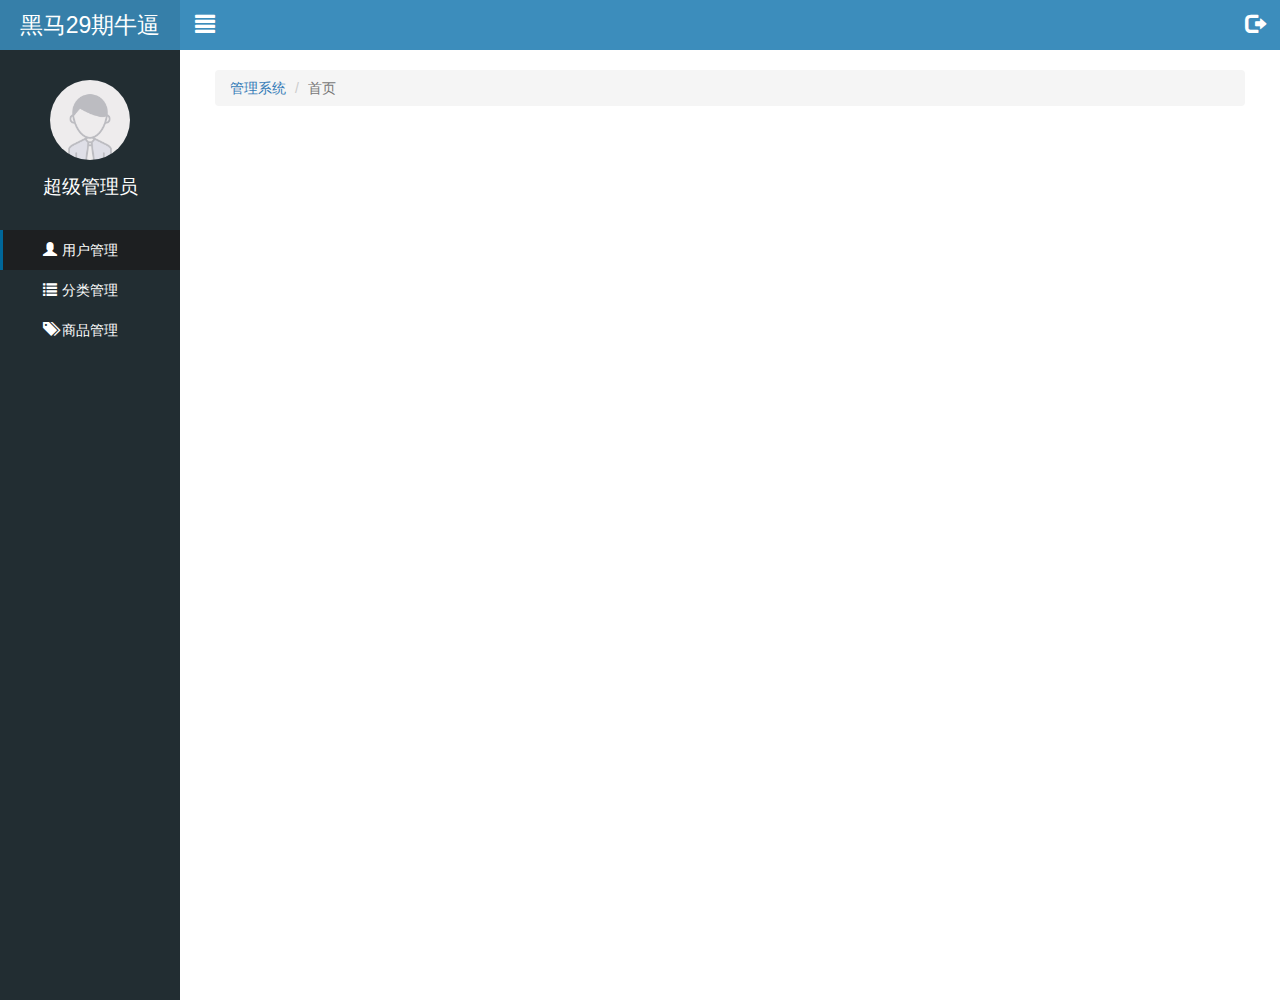
<file: public/back1/index.html>
<!DOCTYPE html>
<html lang="en">
<head>
  <meta charset="UTF-8">
  <meta name="viewport" content="width=device-width, initial-scale=1.0">
  <meta http-equiv="X-UA-Compatible" content="ie=edge">
  <link rel="stylesheet" href="./css/common.css">
  <link rel="stylesheet" href="./lib/bootstrap/css/bootstrap.min.css">
  <title>乐淘</title>
</head>
<body>
  <div class="aside">
    <div class="title">
      <p>黑马29期牛逼</p>
    </div>
    <div class="user">
      <img src="./images/default.png" alt="">
      <p>超级管理员</p>
    </div>
    <div class="nav">
      <ul>
        <li><a href="#" class="current"><i class="glyphicon glyphicon-user"></i><span>用户管理</span></a></li>
        <li>
          <a href="#" class="cate"><i class="glyphicon glyphicon-list"></i><span>分类管理</span></a>
          <div class="child">
              <a href="#">一级分类</a>
              <a href="#">二级分类</a>
          </div>
        </li>
        <li><a href="#"><i class="glyphicon glyphicon-tags"></i><span>商品管理</span></a></li>
      </ul>
    </div>
  </div>
  <div class="main">
    <div class="topbar">
      <a href="#" class="icon-left pull-left"><i class="glyphicon glyphicon-align-justify"></i></a>
      <a href="#" class="icon-right pull-right" data-toggle="modal" data-target="#outModal"><i class="glyphicon glyphicon-log-out"></i></a>
    </div>
    <div class="container-fluid">
      <ol class="breadcrumb">
          <li><a href="#">管理系统</a></li>
          <li class="active">首页</li>
      </ol>
    </div>
  </div>
  
  <!-- 退出模态框 -->
  <div class="modal fade" tabindex="-1" id="outModal">
      <div class="modal-dialog modal-sm">
        <div class="modal-content">
          <div class="modal-header">
            <button type="button" class="close" data-dismiss="modal"><span>&times;</span></button>
            <h4 class="modal-title">温馨提示</h4>
          </div>
          <div class="modal-body">
            <p style="color: red">
              <i class="glyphicon glyphicon-info-sign" style="color: red"></i>
              <span style="color: red">您确定要退出后台管理系统吗？</span>
            </p>
          </div>
          <div class="modal-footer">
            <button type="button" class="btn btn-default" data-dismiss="modal">取消</button>
            <button type="button" class="btn btn-primary" id="outBtn">退出</button>
          </div>
        </div>
      </div>
    </div>



  <script src="./lib/jquery/jquery.min.js"></script>
  <script src="./lib/bootstrap/js/bootstrap.min.js"></script>
  <script src="./js/common.js"></script>
  <script src="./js/isLogin.js"></script>
</body>
</html>
</file>
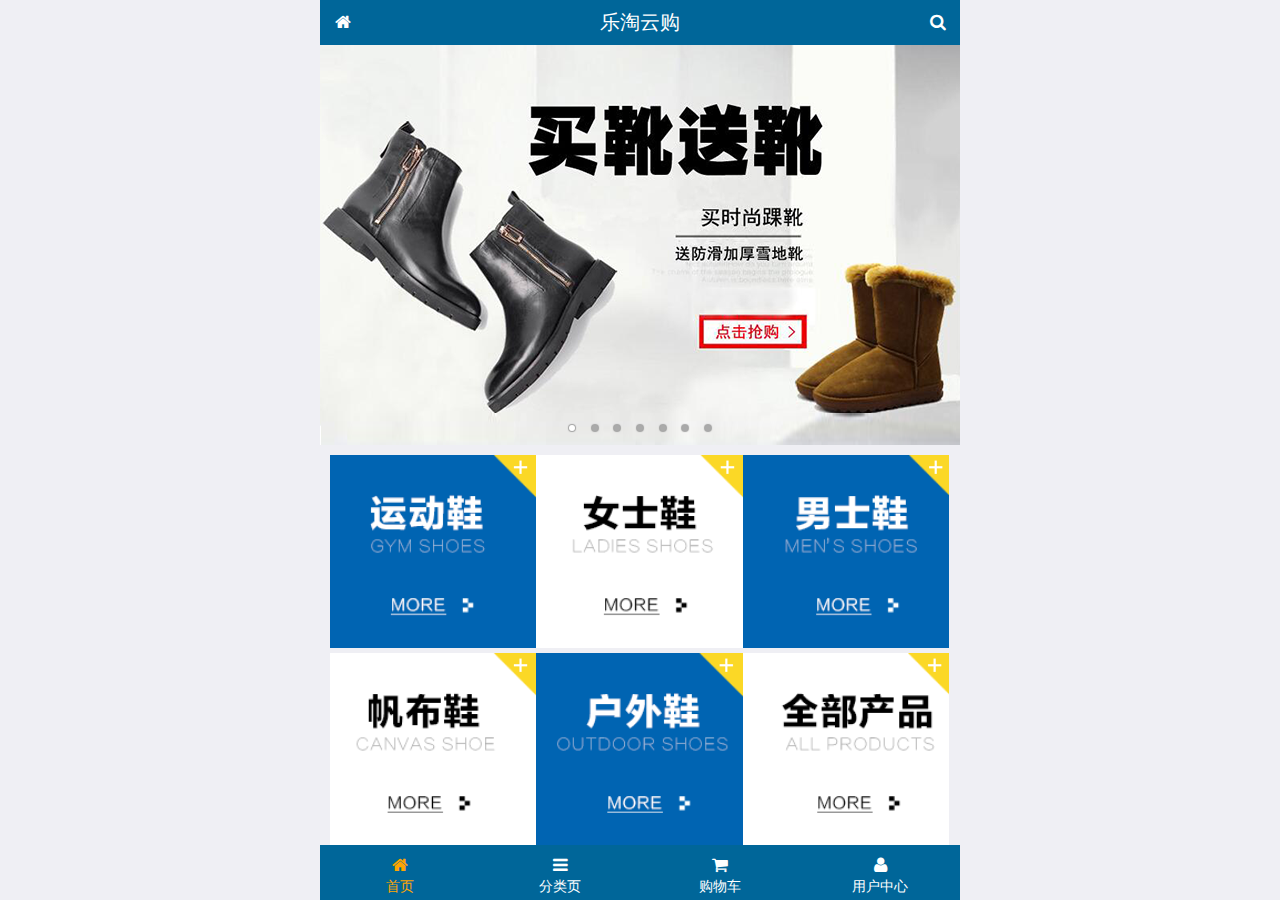
<file: public/front/index.html>
<!DOCTYPE html>
<html lang="en">
<head>
  <meta charset="UTF-8">
  <meta name="viewport" content="width=device-width, initial-scale=1.0">
  <meta http-equiv="X-UA-Compatible" content="ie=edge">
  <link rel="stylesheet" href="./lib/fa/css/font-awesome.min.css">
  <link rel="stylesheet" href="./lib/mui/css/mui.min.css">
  <link rel="stylesheet" href="./css/common.css">
  <link rel="stylesheet" href="./css/index.css">
  <link rel="icon" href="./favicon.ico">
  <title>乐淘商城</title>
</head>
<body>
  <div class="lt-container">
    <div class="lt-header">
      <a href="index.html" class="icon-left"><i class="fa fa-home"></i></a>
      <h3>乐淘云购</h3>
      <a href="search.html" class="icon-right"><i class="fa fa-search"></i></a>
    </div>
    <!-- main -->
    <div class="lt-main">
      <div class="mui-scroll-wrapper">
        <div class="mui-scroll">
          <!-- 轮播图 -->
          <div class="mui-slider">
            <div class="mui-slider-group mui-slider-loop">
              <!--支持循环，需要重复图片节点-->
              <div class="mui-slider-item mui-slider-item-duplicate"><a href="#"><img src="./images/banner6.png" /></a></div>
              <div class="mui-slider-item"><a href="#"><img src="./images/banner1.png" /></a></div>
              <div class="mui-slider-item"><a href="#"><img src="./images/banner2.png" /></a></div>
              <div class="mui-slider-item"><a href="#"><img src="./images/banner3.png" /></a></div>
              <div class="mui-slider-item"><a href="#"><img src="./images/banner4.png" /></a></div>
              <div class="mui-slider-item"><a href="#"><img src="./images/banner5.png" /></a></div>
              <div class="mui-slider-item"><a href="#"><img src="./images/banner6.png" /></a></div>
              <!--支持循环，需要重复图片节点-->
              <div class="mui-slider-item mui-slider-item-duplicate"><a href="#"><img src="./images/banner1.png" /></a></div>
            </div>
            <div class="mui-slider-indicator">
              <div class="mui-indicator mui-active"></div>
              <div class="mui-indicator"></div>
              <div class="mui-indicator"></div>
              <div class="mui-indicator"></div>
              <div class="mui-indicator"></div>
              <div class="mui-indicator"></div>
              <div class="mui-indicator"></div>
            </div>
          </div>
          <!-- 导航 -->
          <div class="lt-nav">
            <ul class="mui-clearfix">
              <li><a href="#"><img src="./images/nav1.png" alt=""></a></li>
              <li><a href="#"><img src="./images/nav2.png" alt=""></a></li>
              <li><a href="#"><img src="./images/nav3.png" alt=""></a></li>
              <li><a href="#"><img src="./images/nav4.png" alt=""></a></li>
              <li><a href="#"><img src="./images/nav5.png" alt=""></a></li>
              <li><a href="#"><img src="./images/nav6.png" alt=""></a></li>
            </ul>
          </div>
          <!-- 产品 -->
          <div class="lt-product">
            <ul class="mui-clearfix">
              <li>
                <a href="#">
                  <img src="./images/product.jpg" alt="">
                  <p>adidas阿迪达斯 男式 场下休闲篮球鞋S83700场下休闲篮球鞋S83700 </p>
                  <p>
                    <span>¥560</span>
                    <span>¥460</span>
                  </p>
                  <button class="mui-btn mui-btn-danger">立即购买</button>
                </a>
              </li>
              <li>
                <a href="#">
                  <img src="./images/product.jpg" alt="">
                  <p>adidas阿迪达斯 男式 场下休闲篮球鞋S83700场下休闲篮球鞋S83700 </p>
                  <p>
                    <span>¥560</span>
                    <span>¥460</span>
                  </p>
                  <button class="mui-btn mui-btn-danger">立即购买</button>
                </a>
              </li>
              <li>
                <a href="#">
                  <img src="./images/product.jpg" alt="">
                  <p>adidas阿迪达斯 男式 场下休闲篮球鞋S83700场下休闲篮球鞋S83700 </p>
                  <p>
                    <span class="price">¥560</span>
                    <span class="oldPrice">¥580</span>
                  </p>
                  <button class="mui-btn mui-btn-danger">立即购买</button>
                </a>
              </li>
              <li>
                <a href="#">
                  <img src="./images/product.jpg" alt="">
                  <p>adidas阿迪达斯 男式 场下休闲篮球鞋S83700场下休闲篮球鞋S83700 </p>
                  <p>
                    <span>¥560</span>
                    <span>¥460</span>
                  </p>
                  <button class="mui-btn mui-btn-danger">立即购买</button>
                </a>
              </li>
              <li>
                <a href="#">
                  <img src="./images/product.jpg" alt="">
                  <p>adidas阿迪达斯 男式 场下休闲篮球鞋S83700场下休闲篮球鞋S83700 </p>
                  <p>
                    <span>¥560</span>
                    <span>¥460</span>
                  </p>
                  <button class="mui-btn mui-btn-danger">立即购买</button>
                </a>
              </li>
              <li>
                <a href="#">
                  <img src="./images/product.jpg" alt="">
                  <p>adidas阿迪达斯 男式 场下休闲篮球鞋S83700场下休闲篮球鞋S83700 </p>
                  <p>
                    <span>¥560</span>
                    <span>¥460</span>
                  </p>
                  <button class="mui-btn mui-btn-danger">立即购买</button>
                </a>
              </li>
            </ul>
          </div>
        </div>
      </div>
    </div>
    <!-- footer -->
    <div class="lt-footer">
      <ul>
        <ul>
          <li><a href="index.html" class="current"><i class="fa fa-home"></i><p>首页</p></a></li>
          <li><a href="category.html"><i class="fa fa-bars"></i><p>分类页</p></a></li>
          <li><a href="cart.html"><i class="fa fa-shopping-cart"></i><p>购物车</p></a></li>
          <li><a href="user.html"><i class="fa fa-user"></i><p>用户中心</p></a></li>
        </ul>
    
      </ul>
    </div>
  </div>
  <script src="./lib/mui/js/mui.js"></script>
  <script src="./js/common.js"></script>
  <script src="./js/index.js"></script>
</body>
</html>
</file>
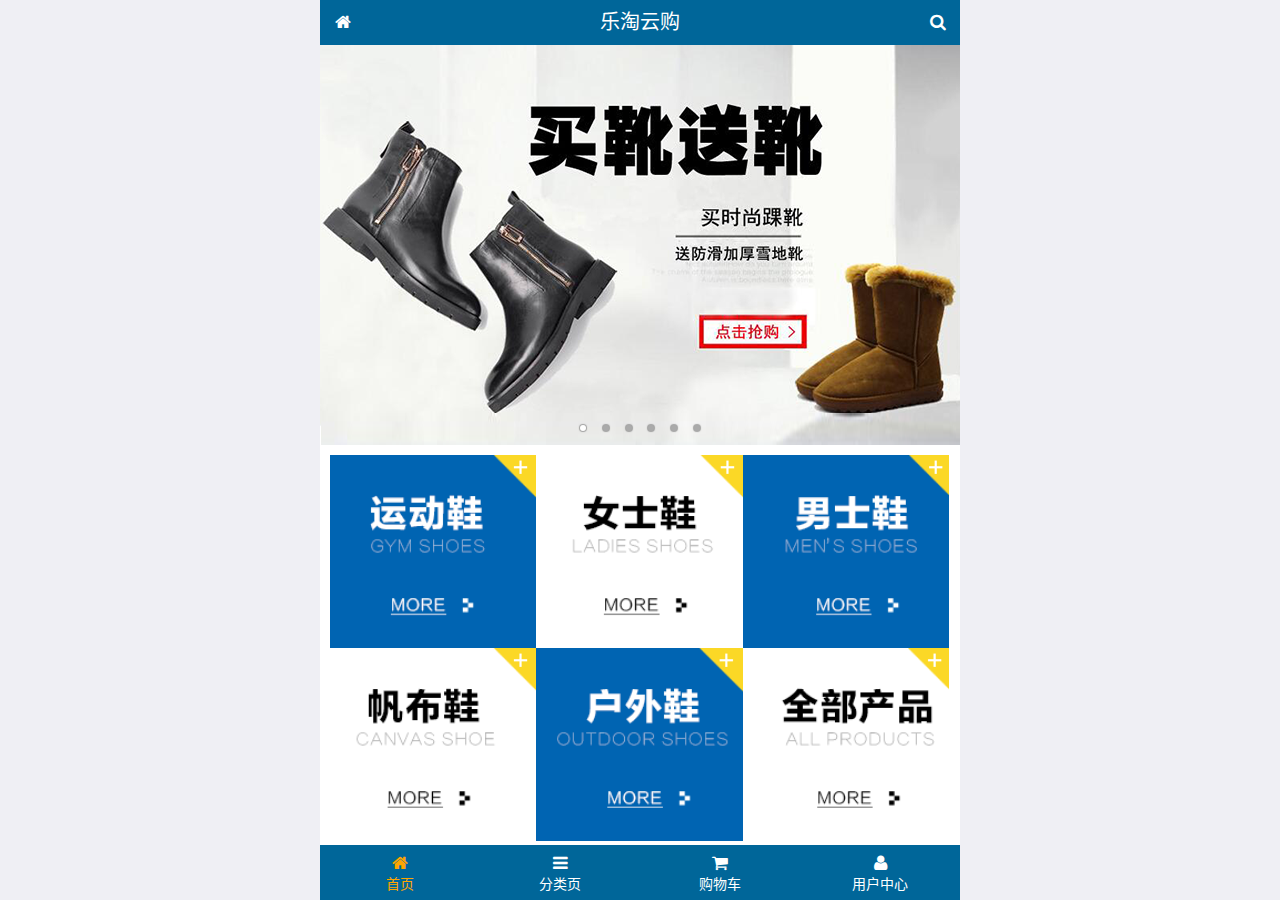
<file: public/front2/index.html>
<!DOCTYPE html>
<html lang="zh-CN">
<head>
  <meta charset="UTF-8">
  <title>乐淘商城</title>
  <meta name="viewport"
        content="width=device-width, user-scalable=no, initial-scale=1.0, maximum-scale=1.0, minimum-scale=1.0">
  <link rel="stylesheet" href="./lib/mui/css/mui.css">
  <link rel="icon" href="./favicon.ico">
  <!-- 引入 font-awesome 字体图标库 -->
  <link rel="stylesheet" href="./lib/fa/css/font-awesome.min.css">
  <link rel="stylesheet" href="./css/common.css">
  <link rel="stylesheet" href="./css/index.css">
</head>
<body>


<!-- 由于内部是区域滚动, 所以外层是一个全屏容器 -->
<div class="lt_container">
  <div class="lt_header">
    <a href="index.html" class="icon_left"><i class="fa fa-home"></i></a>
    <h3>乐淘云购</h3>
    <a href="search.html" class="icon_right"><i class="fa fa-search"></i></a>
  </div>

  <div class="lt_main">
    <div class="mui-scroll-wrapper">
      <div class="mui-scroll">

        <!-- 轮播图区域 -->
        <div class="mui-slider">
          <!-- 轮播图区域 -->
          <div class="mui-slider-group mui-slider-loop">
            <!--支持循环，需要重复图片节点-->
            <!-- 假图 -->
            <div class="mui-slider-item mui-slider-item-duplicate">
              <a href="#"><img src="./images/banner6.png" /></a>
            </div>

            <div class="mui-slider-item"><a href="#"><img src="./images/banner1.png" /></a></div>
            <div class="mui-slider-item"><a href="#"><img src="./images/banner2.png" /></a></div>
            <div class="mui-slider-item"><a href="#"><img src="./images/banner3.png" /></a></div>
            <div class="mui-slider-item"><a href="#"><img src="./images/banner4.png" /></a></div>
            <div class="mui-slider-item"><a href="#"><img src="./images/banner5.png" /></a></div>
            <div class="mui-slider-item"><a href="#"><img src="./images/banner6.png" /></a></div>

            <!-- 假图 -->
            <div class="mui-slider-item mui-slider-item-duplicate">
              <a href="#"><img src="./images/banner1.png" /></a>
            </div>
          </div>

          <!-- 小圆点区域 -->
          <div class="mui-slider-indicator">
            <div class="mui-indicator mui-active"></div>
            <div class="mui-indicator"></div>
            <div class="mui-indicator"></div>
            <div class="mui-indicator"></div>
            <div class="mui-indicator"></div>
            <div class="mui-indicator"></div>
          </div>
        </div>

        <!-- 导航区域 -->
        <div class="lt_nav">
          <ul class="mui-clearfix">
            <li><a href="#"><img src="./images/nav1.png" alt=""></a></li>
            <li><a href="#"><img src="./images/nav2.png" alt=""></a></li>
            <li><a href="#"><img src="./images/nav3.png" alt=""></a></li>
            <li><a href="#"><img src="./images/nav4.png" alt=""></a></li>
            <li><a href="#"><img src="./images/nav5.png" alt=""></a></li>
            <li><a href="#"><img src="./images/nav6.png" alt=""></a></li>
          </ul>
        </div>

        <!-- 产品区域 -->
        <div class="lt_product">
          <ul class="mui-clearfix">
            <li class="lt_product_item">
              <a href="#">
                <img src="./images/product.jpg" alt="">
                <p class="mui-ellipsis-2">adidas阿迪达斯 男式 场下休闲篮球鞋S83700场下休闲篮球鞋S83700 </p>
                <p>
                  <span class="price">¥560</span>
                  <span class="oldPrice">¥580</span>
                </p>
                <button class="mui-btn mui-btn-danger">立即购买</button>
              </a>
            </li>
            <li class="lt_product_item">
              <a href="#">
                <img src="./images/product.jpg" alt="">
                <p class="mui-ellipsis-2">adidas阿迪达斯 男式 场下休闲篮球鞋S83700场下休闲篮球鞋S83700 </p>
                <p>
                  <span class="price">¥560</span>
                  <span class="oldPrice">¥580</span>
                </p>
                <button class="mui-btn mui-btn-danger">立即购买</button>
              </a>
            </li>
            <li class="lt_product_item">
              <a href="#">
                <img src="./images/product.jpg" alt="">
                <p class="mui-ellipsis-2">adidas阿迪达斯 男式 场下休闲篮球鞋S83700场下休闲篮球鞋S83700 </p>
                <p>
                  <span class="price">¥560</span>
                  <span class="oldPrice">¥580</span>
                </p>
                <button class="mui-btn mui-btn-danger">立即购买</button>
              </a>
            </li>
            <li class="lt_product_item">
              <a href="#">
                <img src="./images/product.jpg" alt="">
                <p class="mui-ellipsis-2">adidas阿迪达斯 男式 场下休闲篮球鞋S83700场下休闲篮球鞋S83700 </p>
                <p>
                  <span class="price">¥560</span>
                  <span class="oldPrice">¥580</span>
                </p>
                <button class="mui-btn mui-btn-danger">立即购买</button>
              </a>
            </li>
          </ul>
        </div>

      </div>
    </div>
  </div>

  <div class="lt_footer">
    <ul>
      <li>
        <a href="index.html" class="current">
          <i class="fa fa-home"></i>
          <p>首页</p>
        </a>
      </li>
      <li>
        <a href="category.html">
          <i class="fa fa-bars"></i>
          <p>分类页</p>
        </a>
      </li>
      <li>
        <a href="cart.html">
          <i class="fa fa-shopping-cart"></i>
          <p>购物车</p>
        </a>
      </li>
      <li>
        <a href="user.html">
          <i class="fa fa-user"></i>
          <p>用户中心</p>
        </a>
      </li>
    </ul>
  </div>
</div>


<script src="./lib/mui/js/mui.js"></script>
<script src="./js/common.js"></script>
</body>
</html>
</file>
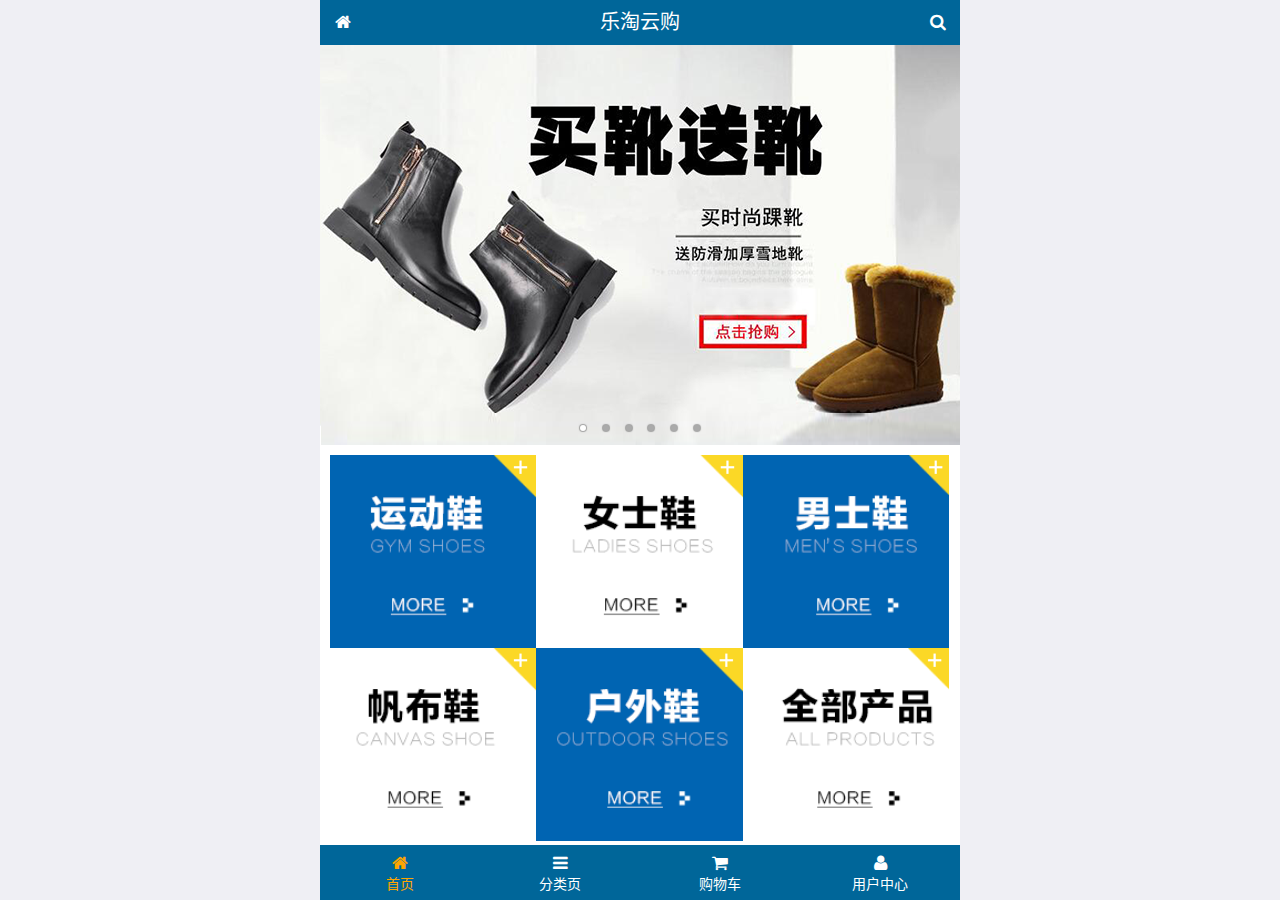
<file: public/mobile/index.html>
<!DOCTYPE html>
<html lang="zh-CN">
<head>
  <meta charset="UTF-8">
  <title>乐淘商城</title>
  <meta name="viewport" content="width=device-width, user-scalable=no, initial-scale=1.0, maximum-scale=1.0, minimum-scale=1.0">
  <!-- 引入字体图标库的css -->
  <link rel="stylesheet" href="./lib/fa/css/font-awesome.min.css">
  <link rel="stylesheet" href="./lib/mui/css/mui.css">
  <link rel="stylesheet" href="./css/common.css">
  <link rel="stylesheet" href="./css/index.css">
  <link rel="icon" href="favicon.ico">
</head>
<body>
<!--<span class="fa fa-pause"></span>-->
<!--<span class="mui-icon mui-icon-camera"></span>-->

<!-- 全屏容器 -->
<div class="lt_container">

  <!-- 乐淘头部 -->
  <div class="lt_header">
    <a href="index.html" class="icon_left"><i class="fa fa-home"></i></a>
    <h3>乐淘云购</h3>
    <a href="search.html" class="icon_right"><i class="fa fa-search"></i></a>
  </div>

  <!-- 乐淘主体 -->
  <div class="lt_main">
    <div class="mui-scroll-wrapper">
      <div class="mui-scroll">
        <!--这里放置真实显示的DOM内容-->

        <!-- 轮播图 -->
        <div class="mui-slider">

          <!-- 图片区域 -->
          <div class="mui-slider-group mui-slider-loop">
            <!-- 添加假图 -->
            <div class="mui-slider-item mui-slider-item-duplicate">
              <a href="#"><img src="./images/banner6.png" /></a>
            </div>

            <div class="mui-slider-item"><a href="#"><img src="./images/banner1.png" /></a></div>
            <div class="mui-slider-item"><a href="#"><img src="./images/banner2.png" /></a></div>
            <div class="mui-slider-item"><a href="#"><img src="./images/banner3.png" /></a></div>
            <div class="mui-slider-item"><a href="#"><img src="./images/banner4.png" /></a></div>
            <div class="mui-slider-item"><a href="#"><img src="./images/banner5.png" /></a></div>
            <div class="mui-slider-item"><a href="#"><img src="./images/banner6.png" /></a></div>

            <!-- 添加假图 -->
            <div class="mui-slider-item mui-slider-item-duplicate">
              <a href="#"><img src="./images/banner1.png" /></a>
            </div>
          </div>

          <!-- 小圆点结构 -->
          <div class="mui-slider-indicator">
            <div class="mui-indicator mui-active"></div>
            <div class="mui-indicator"></div>
            <div class="mui-indicator"></div>
            <div class="mui-indicator"></div>
            <div class="mui-indicator"></div>
            <div class="mui-indicator"></div>
          </div>

        </div>

        <!-- 导航区域 -->
        <div class="lt_nav">
          <ul class="mui-clearfix">
            <li><a href="#"><img src="./images/nav1.png" alt=""></a></li>
            <li><a href="#"><img src="./images/nav2.png" alt=""></a></li>
            <li><a href="#"><img src="./images/nav3.png" alt=""></a></li>
            <li><a href="#"><img src="./images/nav4.png" alt=""></a></li>
            <li><a href="#"><img src="./images/nav5.png" alt=""></a></li>
            <li><a href="#"><img src="./images/nav6.png" alt=""></a></li>
          </ul>
        </div>

        <!-- 产品区域 -->
        <div class="lt_product">
          <ul>
            <li class="lt_product_item">
              <a href="#">
                <img src="./images/product.jpg" alt="">
                <p class="info mui-ellipsis-2">adidas阿迪达斯 男式 场下休闲篮球鞋S83700场下休闲篮球鞋S83700 </p>
                <p>
                  <span class="price">¥560</span>
                  <span class="oldPrice">¥580</span>
                </p>
                <button class="mui-btn mui-btn-primary">立即购买</button>
              </a>
            </li>
            <li class="lt_product_item">
              <a href="#">
                <img src="./images/product.jpg" alt="">
                <p class="info mui-ellipsis-2">adidas阿迪达斯 男式 场下休闲篮球鞋S83700场下休闲篮球鞋S83700 </p>
                <p>
                  <span class="price">¥560</span>
                  <span class="oldPrice">¥580</span>
                </p>
                <button class="mui-btn mui-btn-primary">立即购买</button>
              </a>
            </li>
            <li class="lt_product_item">
              <a href="#">
                <img src="./images/product.jpg" alt="">
                <p class="info mui-ellipsis-2">adidas阿迪达斯 男式 场下休闲篮球鞋S83700场下休闲篮球鞋S83700 </p>
                <p>
                  <span class="price">¥560</span>
                  <span class="oldPrice">¥580</span>
                </p>
                <button class="mui-btn mui-btn-primary">立即购买</button>
              </a>
            </li>
            <li class="lt_product_item">
              <a href="#">
                <img src="./images/product.jpg" alt="">
                <p class="info mui-ellipsis-2">adidas阿迪达斯 男式 场下休闲篮球鞋S83700场下休闲篮球鞋S83700 </p>
                <p>
                  <span class="price">¥560</span>
                  <span class="oldPrice">¥580</span>
                </p>
                <button class="mui-btn mui-btn-primary">立即购买</button>
              </a>
            </li>
            <li class="lt_product_item">
              <a href="#">
                <img src="./images/product.jpg" alt="">
                <p class="info mui-ellipsis-2">adidas阿迪达斯 男式 场下休闲篮球鞋S83700场下休闲篮球鞋S83700 </p>
                <p>
                  <span class="price">¥560</span>
                  <span class="oldPrice">¥580</span>
                </p>
                <button class="mui-btn mui-btn-primary">立即购买</button>
              </a>
            </li>
            <li class="lt_product_item">
              <a href="#">
                <img src="./images/product.jpg" alt="">
                <p class="info mui-ellipsis-2">adidas阿迪达斯 男式 场下休闲篮球鞋S83700场下休闲篮球鞋S83700 </p>
                <p>
                  <span class="price">¥560</span>
                  <span class="oldPrice">¥580</span>
                </p>
                <button class="mui-btn mui-btn-primary">立即购买</button>
              </a>
            </li>
            <li class="lt_product_item">
              <a href="#">
                <img src="./images/product.jpg" alt="">
                <p class="info mui-ellipsis-2">adidas阿迪达斯 男式 场下休闲篮球鞋S83700场下休闲篮球鞋S83700 </p>
                <p>
                  <span class="price">¥560</span>
                  <span class="oldPrice">¥580</span>
                </p>
                <button class="mui-btn mui-btn-primary">立即购买</button>
              </a>
            </li>
            <li class="lt_product_item">
              <a href="#">
                <img src="./images/product.jpg" alt="">
                <p class="info mui-ellipsis-2">adidas阿迪达斯 男式 场下休闲篮球鞋S83700场下休闲篮球鞋S83700 </p>
                <p>
                  <span class="price">¥560</span>
                  <span class="oldPrice">¥580</span>
                </p>
                <button class="mui-btn mui-btn-primary">立即购买</button>
              </a>
            </li>
          </ul>
        </div>

      </div>
    </div>
  </div>

  <!-- 乐淘底部 -->
  <div class="lt_footer">
    <ul>
      <li><a href="index.html" class="current"><i class="fa fa-home"></i><p>首页</p></a></li>
      <li><a href="category.html"><i class="fa fa-bars"></i><p>分类页</p></a></li>
      <li><a href="cart.html"><i class="fa fa-shopping-cart"></i><p>购物车</p></a></li>
      <li><a href="user.html"><i class="fa fa-user"></i><p>用户中心</p></a></li>
    </ul>
  </div>
</div>


<script src="./lib/zepto/zepto.min.js"></script>
<script src="./lib/mui/js/mui.js"></script>
<script src="./js/common.js"></script>
</body>
</html>
</file>
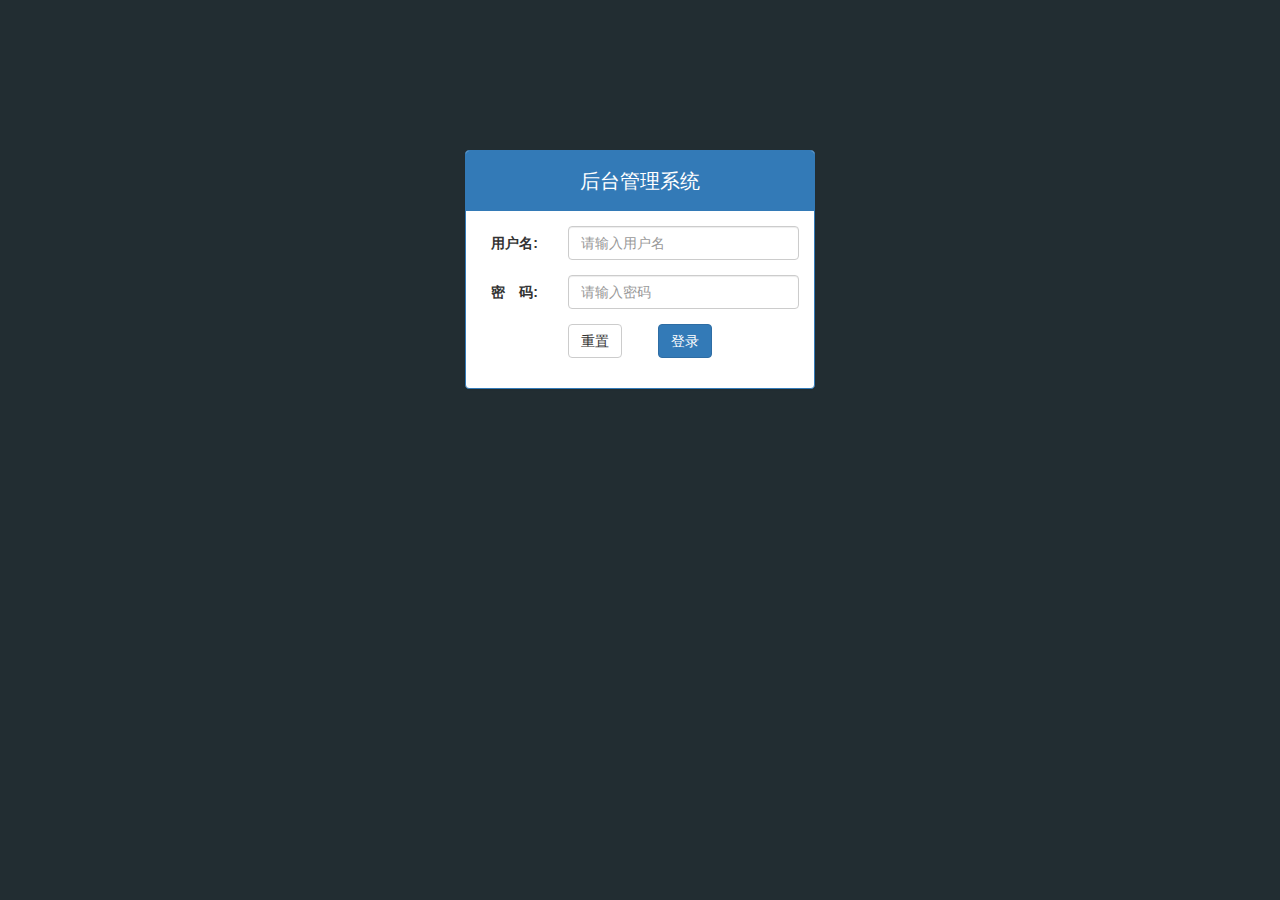
<file: public/back/login.html>
<!DOCTYPE html>
<html lang="en">
<head>
  <meta charset="UTF-8">
  <meta name="viewport" content="width=device-width, initial-scale=1.0">
  <meta http-equiv="X-UA-Compatible" content="ie=edge">
  <link rel="stylesheet" href="./lib/bootstrap/css/bootstrap.min.css">
  <link rel="stylesheet" href="./lib/bootstrap-validator/css/bootstrapValidator.min.css">
  <link rel="stylesheet" href="./css/login.css">
  <link rel="stylesheet" href="./lib/nprogress/nprogress.css">
  <title>乐淘商城</title>
</head>
<body>
  <div class="container">
    <div class="col-lg-4 col-lg-offset-4">
      <!-- 控制面板 -->
      <div class="panel panel-primary">
        <div class="panel-heading">后台管理系统</div>
          <div class="panel-body">
            <!-- 表单 -->
            <form class="form-horizontal" id="form">
                <div class="form-group">
                  <label for="inputEmail3" class="col-sm-3 control-label">用户名:</label>
                  <div class="col-sm-9">
                    <input type="text" class="form-control" id="inputEmail3" placeholder="请输入用户名" name="username">
                  </div>
                </div>
                <div class="form-group">
                  <label for="inputPassword3" class="col-sm-3 control-label">密　码:</label>
                  <div class="col-sm-9">
                    <input type="text" class="form-control" id="inputPassword3" placeholder="请输入密码" name="password">
                  </div>
                </div>
                <div class="form-group">
                  <div class="col-sm-offset-3 col-sm-6">
                    <button type="reset" class="btn btn-default pull-left">重置</button>
                    <button type="submit" class="btn btn-primary pull-right">登录</button>
                  </div>
                </div>
            </form>
          </div>
        </div>
    </div>
  </div>
  <script src="./lib/jquery/jquery.min.js"></script>
  <script src="./lib/bootstrap/js/bootstrap.min.js"></script>
  <script src="./lib/bootstrap-validator/js/bootstrapValidator.min.js"></script>
  <script src="./lib/nprogress/nprogress.js"></script>
  <script src="./js/common.js"></script>
  <script src="./js/login.js"></script>
</body>
</html>
</file>
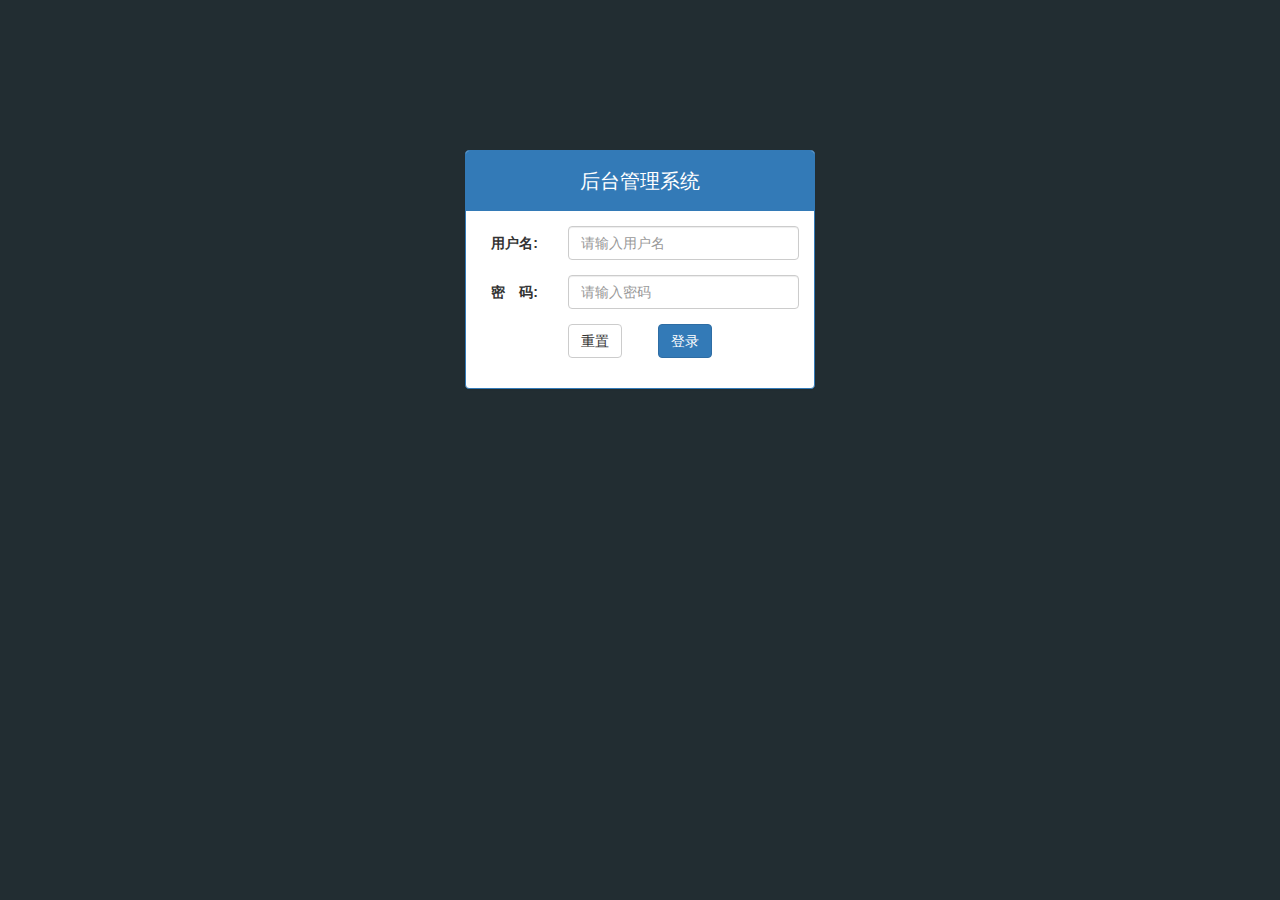
<file: public/back1/login.html>
<!DOCTYPE html>
<html lang="en">
<head>
  <meta charset="UTF-8">
  <meta name="viewport" content="width=device-width, initial-scale=1.0">
  <meta http-equiv="X-UA-Compatible" content="ie=edge">
  <link rel="stylesheet" href="./lib/bootstrap/css/bootstrap.min.css">
  <link rel="stylesheet" href="./lib/bootstrap-validator/css/bootstrapValidator.min.css">
  <link rel="stylesheet" href="./css/login.css">
  <link rel="stylesheet" href="./lib/nprogress/nprogress.css">
  <title>乐淘商城</title>
</head>
<body>
  <div class="container">
    <div class="col-lg-4 col-lg-offset-4">
        <div class="panel panel-primary">
            <div class="panel-heading">后台管理系统</div>
            <div class="panel-body">
                <form class="form-horizontal" id="form">
                    <div class="form-group">
                      <label for="inputEmail3" class="col-sm-3 control-label">用户名:</label>
                      <div class="col-sm-9">
                        <input type="text" class="form-control" id="inputEmail3" placeholder="请输入用户名" name="username">
                      </div>
                    </div>
                    <div class="form-group">
                      <label for="inputPassword3" class="col-sm-3 control-label">密　码:</label>
                      <div class="col-sm-9">
                        <input type="text" class="form-control" id="inputPassword3" placeholder="请输入密码" name="password">
                      </div>
                    </div>
                    <div class="form-group">
                      <div class="col-sm-offset-3 col-sm-6">
                        <button type="reset" class="btn btn-default pull-left">重置</button>
                        <button type="submit" class="btn btn-primary pull-right">登录</button>
                      </div>
                    </div>
                  </form>
            </div>
        </div>
    </div>
  </div>
  <script src="./lib/jquery/jquery.min.js"></script>
  <script src="./lib/bootstrap/js/bootstrap.min.js"></script>
  <script src="./lib/bootstrap-validator/js/bootstrapValidator.min.js"></script>
  <script src="./js/login.js"></script>
  <script src="./lib/nprogress/nprogress.js"></script>
  <script src="./js/common.js"></script>
</body>
</html>
</file>
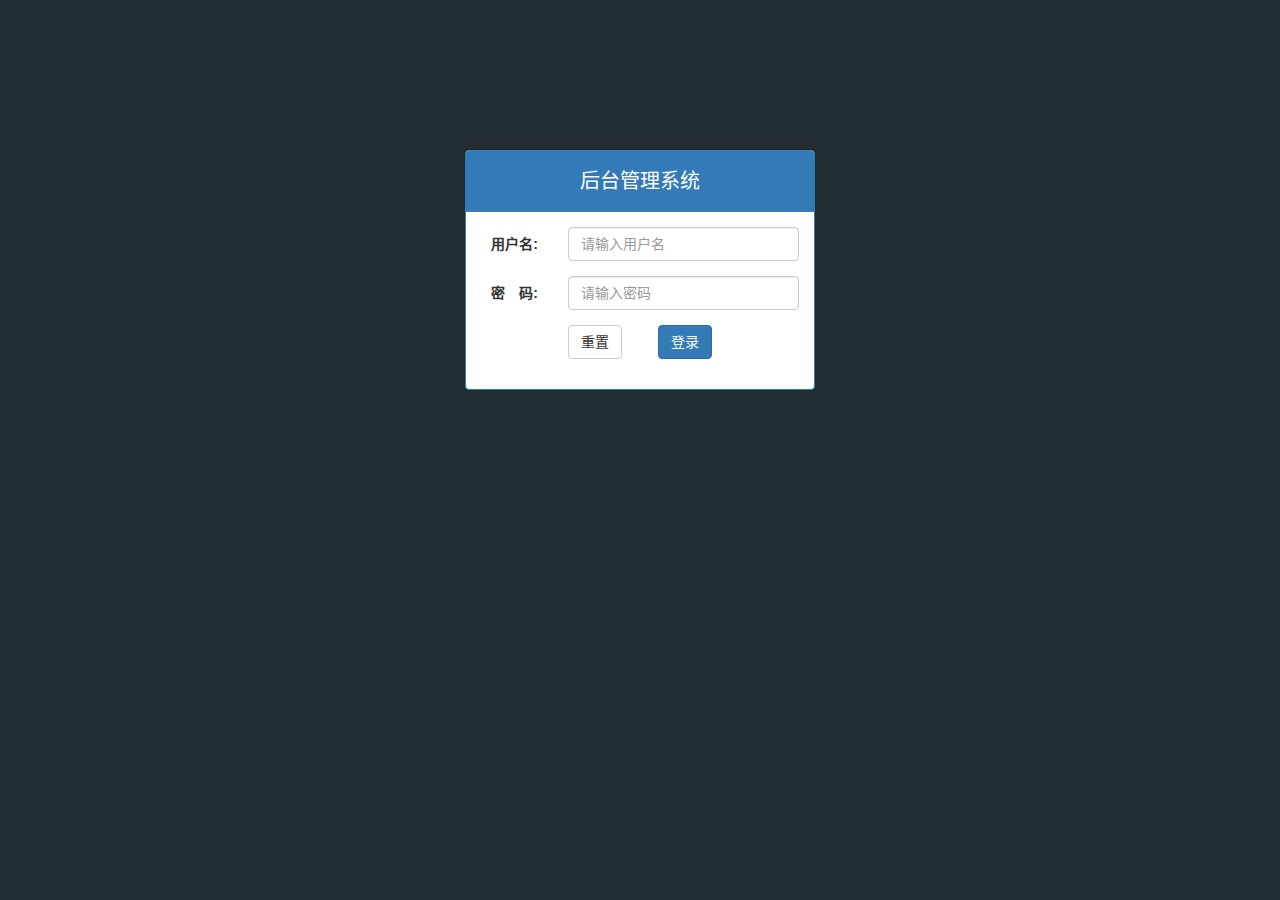
<file: public/back2/login.html>
<!DOCTYPE html>
<html lang="zh-CN">
<head>
  <meta charset="UTF-8">
  <title>乐淘电商</title>
  <meta name="viewport"
        content="width=device-width, user-scalable=no, initial-scale=1.0, maximum-scale=1.0, minimum-scale=1.0">
  <link rel="stylesheet" href="./lib/bootstrap/css/bootstrap.css">
  <link rel="stylesheet" href="./lib/bootstrap-validator/css/bootstrapValidator.min.css">
  <link rel="stylesheet" href="./lib/nprogress/nprogress.css">
  <link rel="stylesheet" href="./css/common.css">
</head>
<body class="body_bg">



<div class="container">
  <div class="col-lg-4 col-lg-offset-4 mt_150">
    <!-- 内容 -->
    <div class="panel panel-primary">
      <div class="panel-heading">
        <h3 class="panel-title">后台管理系统</h3>
      </div>
      <div class="panel-body">
        <form class="form-horizontal" id="form">
          <div class="form-group">
            <label for="username" class="col-sm-3 control-label">用户名:</label>
            <div class="col-sm-9">
              <input type="text" name="username" class="form-control" id="username" placeholder="请输入用户名">
            </div>
          </div>
          <div class="form-group">
            <!-- 全角的空格, 可以调整空间对齐 -->
            <label for="password" class="col-sm-3 control-label">密　码:</label>
            <div class="col-sm-9">
              <input type="password" name="password" class="form-control" id="password" placeholder="请输入密码">
            </div>
          </div>
          <div class="form-group">
            <div class="col-sm-offset-3 col-sm-6">
              <button type="reset" class="btn btn-default pull-left">重置</button>
              <button type="submit" class="btn btn-primary pull-right">登录</button>
            </div>
          </div>
        </form>
      </div>
    </div>
  </div>
</div>


<script src="./lib/jquery/jquery.min.js"></script>
<script src="./lib/bootstrap/js/bootstrap.min.js"></script>
<script src="./lib/bootstrap-validator/js/bootstrapValidator.min.js"></script>
<script src="./lib/nprogress/nprogress.js"></script>
<script src="./js/common.js"></script>
<script src="./js/login.js"></script>


</body>
</html>
</file>
<file: public/back1/css/common.css>
/* 重置样式 */
p{
  padding: 0;
  margin: 0;
}
p,h,span,i{
  color: #fff;
}
ul{
  list-style: none;
  margin: 0;
  padding: 0;
}
a:link,
a:active,
a:hover,
a:visited{
  text-decoration: none;
}
/* 设置样式 */
.red{
  color: red;
}
/* aside */
.aside{
  width: 180px;
  height: 1000px;
  background-color: #222D32;
  
  position: fixed;
  left: 0;
  top: 0;
  z-index: 999;

  transition: all 1s;
}
.aside.hidemenu{
  left: -180px;
}
.title{
  height: 50px;
  width: 180px;
  background-color: #367FA9;
  font-size: 23px;
  text-align: center;
  line-height: 50px;
}
.user{
  margin-top: 30px;
  text-align: center;
  font-size: 19px;
  margin-bottom: 30px;
}
.user img{
  width: 80px;
  height: 80px;
  border-radius: 50%;
  margin-bottom: 13px;
}
.nav li a{
  display: block;
  width: 180px;
  height: 40px;
  line-height: 40px;
  padding-left: 40px;
  border-left: 3px solid transparent;
}
.nav li a.current{
  border-left: 3px solid #006699;
  background-color: #1D1F21;
}
.nav li a span{
  padding-left: 5px;
}
.nav li .child{
  display: none;
}
.nav li .child a{
  padding-left: 60px;
  color: #fff;
}

/* mian */
.main{
  width: 100%;
  height: 1000px;
  padding-top: 50px;
  padding-left: 180px;
  transition: all 1s;
}
.main.hidemenu{
  padding-left: 0px;
}
.topbar{
  height: 50px;
  width: 100%;
  background-color: #3C8DBC;
  padding-left: 180px;
  position: fixed;
  top: 0;
  left: 0;
  transition: all 1s;
}
.topbar.hidemenu{
  padding-left: 0px;
}

.icon-left,
.icon-right{
  width: 50px;
  height: 50px;
  font-size: 20px;
  text-align: center;
  line-height: 50px;
}
.main .container-fluid{
  margin: 20px;
}
</file>
<file: public/front/css/common.css>
p,h3,span,a{
  /* color: #fff; */
  padding: 0;
  margin: 0;
}

ul{
  list-style: none;
  padding: 0;
  margin: 0;
}
html,body{
  width: 100%;
  height: 100%;
}
.lt-container{
  width: 100%;
  height: 100%;
  max-width: 640px;
  min-width: 320px;
  margin: 0 auto;
  /* background: pink; */
  position: relative;
  padding-top: 45px;
  padding-bottom: 55px;
}
.lt-header{
  color: #fff;
  width: 100%;
  height: 45px;
  background-color: #006699;
  position: absolute;
  top: 0;
  left: 0;
  padding: 0 45px;
}
.lt-header .icon-left,
.lt-header .icon-right{
  color: #fff;
  display: block;
  width: 45px;
  height: 45px;
  text-align: center;
  line-height: 45px;
  position: absolute;
  top: 0;
}
.lt-header .icon-left{
  left: 0;
}
.lt-header .icon-right{
  right: 0;
}
.lt-header h3{
  font-weight: normal;
  text-align: center;
  line-height: 45px;
  font-size: 20px;
}
.lt-footer{
  width: 100%;
  height: 55px;
  background-color: #006699;
  position: absolute;
  bottom: 0;
  left: 0;
  padding-top: 10px;
}
.lt-footer li{
  float: left;
  width: 25%;
}
.lt-footer li a{
  color: #fff;
  display: block;
  text-align: center;
}
.lt-footer li a p{
  color: #fff;
}
.lt-footer li a.current p,
.lt-footer li a.current i{
  color: orange;
}

.lt-main{
  width: 100%;
  height: 100%;
  position: relative;
}
</file>
<file: public/front/css/index.css>
/* 导航 */
.lt-nav{
  padding: 10px;
}
.lt-nav li{
  float: left;
  width: 33.3%;
}
.lt-nav li a{
  display: block;
}
.lt-nav li a img{
  width: 100%;
}
/* 产品 */
.lt-product{
  padding: 10px;
}
.lt-product li{
  float: left;
  width: 48%;
  text-align: center;
  border: 1px solid #ccc;
  padding-bottom: 10px; 
  margin-bottom: 10px;
}
.lt-product li:nth-child(2n-1){
  margin-right: 4%;
}
.lt-product li a{
  display: block;
}
.lt-product li a img{
  width: 100%;
}
.lt-product li a p{
  padding:10px;
}
.lt-product li .price{
  color: red;
}
.lt-product li .oldPrice{
  text-decoration: line-through;
}
</file>
<file: public/front2/css/common.css>
html, body {
  width: 100%;
  height: 100%;
}
ul {
  list-style: none;
  margin: 0;
  padding: 0;
}

img {
  display: block;
  width: 100%;
}

.lt_container {
  width: 100%;
  height: 100%;
  background-color: pink;
  overflow: hidden;
  max-width: 640px;
  min-width: 320px;
  margin: 0 auto;
  position: relative;

  padding-top: 45px;
  padding-bottom: 55px;
}

.lt_header {
  position: absolute;
  left: 0;
  top: 0;
  width: 100%;
  height: 45px;
  background-color: #006699;
  padding: 0 45px;
}
.lt_header .icon_left,
.lt_header .icon_right {
  width: 45px;
  height: 45px;
  position: absolute;
  top: 0;
  text-align: center;
  line-height: 45px;
  color: #fff;
}
.lt_header .icon_left {
  left: 0;
}
.lt_header .icon_right {
  right: 0;
}
.lt_header h3 {
  text-align: center;
  font-size: 20px;
  color: #fff;
  line-height: 45px;
  font-weight: normal;
  margin: 0;
}


.lt_footer {
  position: absolute;
  left: 0;
  bottom: 0;
  width: 100%;
  height: 55px;
  background-color: #006699;
}
.lt_footer li {
  float: left;
  width: 25%;
  text-align: center;
}
.lt_footer li a {
  padding-top: 8px;
  display: block;
  color: #fff;
}
.lt_footer li a p {
  margin: 0;
  color: #fff;
}
.lt_footer li a.current {
  color: orange;
}
.lt_footer li a.current p {
  color: orange;
}


.lt_main {
  width: 100%;
  height: 100%;
  background-color: #fff;
  /* 由于 mui 的区域滚动是基于定位实现的, 父元素要有定位 */
  position: relative;
}



/* 公共的搜索框模块样式 */
.lt_search {
  padding: 10px;
  position: relative;
}
.lt_search .search_input {
  height: 34px;
  font-size: 12px;
  margin: 0;
  border: 1px solid #479FFF;
  border-radius: 5px;
}
.lt_search .search_btn {
  position: absolute;
  right: 10px;
  top: 10px;
  border-radius: 0 5px 5px 0px;
}


/* 公共的产品模块样式 */

.lt_product {
  padding: 10px;
  text-align: center;
}
.lt_product_item {
  float: left;
  width: 48%;
  padding: 10px;
  border: 1px solid #ccc;
  margin-bottom: 15px;
}
.lt_product_item:nth-child(2n-1) {
  margin-right: 4%;
}
.lt_product_item .price {
  color: #e92322;
}
.lt_product_item .oldPrice {
  text-decoration: line-through;
}
</file>
<file: public/front2/css/index.css>
.lt_nav {
  padding: 10px;
}
.lt_nav li {
  float: left;
  width: 33.3%;
}
.lt_nav li a {
  display: block;
}
</file>
<file: public/mobile/css/common.css>
html, body {
  width: 100%;
  height: 100%;
}

ul {
  list-style: none;
  margin: 0;
  padding: 0;
}
img {
  display: block;
  width: 100%;
}

/* 全屏容器 */
.lt_container {
  width: 100%;
  height: 100%;
  background-color: #fff;
  min-width: 320px;
  max-width: 640px;
  margin: 0 auto;
  position: relative;
  padding-top: 45px;
  padding-bottom: 55px;
}

.lt_header {
  position: absolute;
  left: 0;
  top: 0;
  width: 100%;
  height: 45px;
  background-color: #006699;
  padding-left: 45px;
  padding-right: 45px;
}

.lt_header .icon_left,
.lt_header .icon_right {
  width: 45px;
  height: 45px;
  line-height: 45px;
  text-align: center;
  position: absolute;
  top: 0;
  color: #fff;
}
.lt_header .icon_left {
  left: 0;
}
.lt_header .icon_right {
  right: 0;
}

.lt_header h3 {
  height: 45px;
  line-height: 45px;
  color: #fff;
  font-size: 20px;
  text-align: center;
  margin: 0;
  font-weight: normal;
}



.lt_footer {
  position: absolute;
  left: 0;
  bottom: 0;
  width: 100%;
  height: 55px;
  background-color: #006699;
  overflow: hidden;
}
.lt_footer li {
  float: left;
  width: 25%;
  text-align: center;
}
.lt_footer li a {
  width: 100%;
  height: 100%;
  display: block;
  color: #fff;
  padding-top: 8px;
}
.lt_footer li p {
  color: #fff;
  margin: 0;
}

.lt_footer li a.current {
  color: orange;
}
.lt_footer li a.current p{
  color: orange;
}



.lt_main {
  width: 100%;
  height: 100%;
  position: relative;
}



/* 公共的搜索框样式 */
.lt_search {
  padding: 10px;
  position: relative;
}
.lt_search .search_input {
  height: 34px;
  font-size: 12px;
  margin: 0;
  border-radius: 5px;
  border: 1px solid #007AFF;
}
.lt_search .search_btn {
  position: absolute;
  right: 10px;
  top: 10px;
  border-radius: 0 5px 5px 0;
}



/* 公共的商品样式 */
.lt_product {
  padding: 10px;
}
.lt_product_item {
  border: 1px solid #ccc;
  padding: 10px;
  float: left;
  width: 48%;
  margin-bottom: 10px;
  text-align: center;
}
.lt_product_item a {
  display: block;
  width: 100%;
  height: 100%;
}
.lt_product_item:nth-child(2n+1) {
  margin-right: 4%;
}
.lt_product_item .info {
  text-align: left;
  height: 40px;
}
.lt_product_item .price {
  color: red;
}
.lt_product_item .oldPrice {
  text-decoration: line-through;
}

.lt_product_item img {
  width: 130px;
  height: 130px;
  margin: 0 auto;
}



/* 公共的尺码样式 */
.lt_size span {
  width: 25px;
  height: 25px;
  text-align: center;
  line-height: 25px;
  display: inline-block;
  border: 1px solid #ccc;
  font-size: 12px;
  margin: 3px 0;
}
.lt_size span.current {
  background-color: orange;
  color: #fff;
}
</file>
<file: public/mobile/css/index.css>
.lt_nav {
  padding: 10px;
}
.lt_nav li {
  float: left;
  width: 33.3%;
}
.lt_nav li a {
  display: block;
}
</file>
<file: public/back/css/login.css>
body {
  background: #222d32;
}
.container {
  padding-top: 150px;
}
.container .panel-heading {
  height: 60px;
  line-height: 40px;
  font-size: 20px;
  text-align: center;
}
</file>
<file: public/back/lib/nprogress/nprogress.css>
/* Make clicks pass-through */
#nprogress {
  pointer-events: none;
}

#nprogress .bar {
  background: greenyellow;

  position: fixed;
  z-index: 10000;
  top: 0;
  left: 0;

  width: 100%;
  height: 2px;
}

/* Fancy blur effect */
#nprogress .peg {
  display: block;
  position: absolute;
  right: 0px;
  width: 100px;
  height: 100%;
  box-shadow: 0 0 10px #29d, 0 0 5px #29d;
  opacity: 1.0;

  -webkit-transform: rotate(3deg) translate(0px, -4px);
      -ms-transform: rotate(3deg) translate(0px, -4px);
          transform: rotate(3deg) translate(0px, -4px);
}

/* Remove these to get rid of the spinner */
#nprogress .spinner {
  display: block;
  position: fixed;
  z-index: 1031;
  top: 15px;
  right: 15px;
}

#nprogress .spinner-icon {
  width: 18px;
  height: 18px;
  box-sizing: border-box;

  border: solid 2px transparent;
  border-top-color: #29d;
  border-left-color: #29d;
  border-radius: 50%;

  -webkit-animation: nprogress-spinner 400ms linear infinite;
          animation: nprogress-spinner 400ms linear infinite;
}

.nprogress-custom-parent {
  overflow: hidden;
  position: relative;
}

.nprogress-custom-parent #nprogress .spinner,
.nprogress-custom-parent #nprogress .bar {
  position: absolute;
}

@-webkit-keyframes nprogress-spinner {
  0%   { -webkit-transform: rotate(0deg); }
  100% { -webkit-transform: rotate(360deg); }
}
@keyframes nprogress-spinner {
  0%   { transform: rotate(0deg); }
  100% { transform: rotate(360deg); }
}
</file>
<file: public/back1/css/login.css>
body{
  width: 100%;
  height: 100%;
  background: #222D32;
}
.panel{
  margin-top: 150px;
  text-align: center;
}
.panel-heading{
  height: 60px;
  line-height: 40px;
  font-size: 20px;
}
</file>
<file: public/back1/lib/nprogress/nprogress.css>
/* Make clicks pass-through */
#nprogress {
  pointer-events: none;
}

#nprogress .bar {
  background: greenyellow;

  position: fixed;
  z-index: 10000;
  top: 0;
  left: 0;

  width: 100%;
  height: 2px;
}

/* Fancy blur effect */
#nprogress .peg {
  display: block;
  position: absolute;
  right: 0px;
  width: 100px;
  height: 100%;
  box-shadow: 0 0 10px #29d, 0 0 5px #29d;
  opacity: 1.0;

  -webkit-transform: rotate(3deg) translate(0px, -4px);
      -ms-transform: rotate(3deg) translate(0px, -4px);
          transform: rotate(3deg) translate(0px, -4px);
}

/* Remove these to get rid of the spinner */
#nprogress .spinner {
  display: block;
  position: fixed;
  z-index: 1031;
  top: 15px;
  right: 15px;
}

#nprogress .spinner-icon {
  width: 18px;
  height: 18px;
  box-sizing: border-box;

  border: solid 2px transparent;
  border-top-color: #29d;
  border-left-color: #29d;
  border-radius: 50%;

  -webkit-animation: nprogress-spinner 400ms linear infinite;
          animation: nprogress-spinner 400ms linear infinite;
}

.nprogress-custom-parent {
  overflow: hidden;
  position: relative;
}

.nprogress-custom-parent #nprogress .spinner,
.nprogress-custom-parent #nprogress .bar {
  position: absolute;
}

@-webkit-keyframes nprogress-spinner {
  0%   { -webkit-transform: rotate(0deg); }
  100% { -webkit-transform: rotate(360deg); }
}
@keyframes nprogress-spinner {
  0%   { transform: rotate(0deg); }
  100% { transform: rotate(360deg); }
}
</file>
<file: public/back2/lib/nprogress/nprogress.css>
/* Make clicks pass-through */
#nprogress {
  pointer-events: none;
}

#nprogress .bar {
  background: greenyellow;

  position: fixed;
  z-index: 10000;
  top: 0;
  left: 0;

  width: 100%;
  height: 2px;
}

/* Fancy blur effect */
#nprogress .peg {
  display: block;
  position: absolute;
  right: 0px;
  width: 100px;
  height: 100%;
  box-shadow: 0 0 10px #29d, 0 0 5px #29d;
  opacity: 1.0;

  -webkit-transform: rotate(3deg) translate(0px, -4px);
      -ms-transform: rotate(3deg) translate(0px, -4px);
          transform: rotate(3deg) translate(0px, -4px);
}

/* Remove these to get rid of the spinner */
#nprogress .spinner {
  display: block;
  position: fixed;
  z-index: 1031;
  top: 15px;
  right: 15px;
}

#nprogress .spinner-icon {
  width: 18px;
  height: 18px;
  box-sizing: border-box;

  border: solid 2px transparent;
  border-top-color: #29d;
  border-left-color: #29d;
  border-radius: 50%;

  -webkit-animation: nprogress-spinner 400ms linear infinite;
          animation: nprogress-spinner 400ms linear infinite;
}

.nprogress-custom-parent {
  overflow: hidden;
  position: relative;
}

.nprogress-custom-parent #nprogress .spinner,
.nprogress-custom-parent #nprogress .bar {
  position: absolute;
}

@-webkit-keyframes nprogress-spinner {
  0%   { -webkit-transform: rotate(0deg); }
  100% { -webkit-transform: rotate(360deg); }
}
@keyframes nprogress-spinner {
  0%   { transform: rotate(0deg); }
  100% { transform: rotate(360deg); }
}
</file>
<file: public/back2/css/common.css>
/* lvha  */
a:link,
a:visited,
a:hover,
a:active {
  text-decoration: none;
}

ul {
  list-style: none;
  padding: 0;
  margin: 0;
}
.red {
  color: #A94442;
}
/* 重置时, 注意权重问题 */
.table.table-bordered th,
.table.table-bordered td {
  text-align: center;
  vertical-align: middle;
}



.body_bg {
  background-color: #222D32;
}

.panel-title {
  text-align: center;
  height: 40px;
  line-height: 40px;
  font-size: 20px;
}

.mt_150 {
  margin-top: 150px;
}
.mt_20 {
  margin-top: 20px;
}


.lt_aside {
  position: fixed;
  width: 180px;
  height: 100%;
  left: 0;
  top: 0;
  background-color: #222D32;
  z-index: 999;
  transition: all 1s;
}
.lt_aside.hidemenu {
  left: -180px;
}

.lt_aside .brand {
  width: 180px;
  height: 50px;
  line-height: 50px;
  text-align: center;
  font-size: 25px;
  background-color: #367FA9;
}
.lt_aside .brand a {
  color: #fff;
}
.lt_aside .user {
  padding-top: 30px;
  height: 180px;
}
.lt_aside .user img {
  width: 80px;
  height: 80px;
  border-radius: 50%;
  display: block;
  margin: 0 auto;
}
.lt_aside .user p {
  color: #fff;
  font-size: 20px;
  height: 40px;
  line-height: 40px;
  text-align: center;
}



.lt_aside .nav li a {
  display: block;
  height: 40px;
  line-height: 40px;
  color: #fff;
  padding-left: 40px;
  border-left: 3px solid transparent;
}
.lt_aside .nav li a.current {
  background-color: #1D1F21;
  border-left: 3px solid #006699;
}

.lt_aside .nav li a i {
  margin-right: 5px;
}
.lt_aside .nav li .child {
  display: none;
}
.lt_aside .nav li .child a {
  padding-left: 60px;
}


.lt_main {
  height: 1000px;
  padding-left: 180px;
  padding-top: 50px;
  transition: all 1s;
}
.lt_main.hidemenu {
  padding-left: 0px
}
.lt_topbar {
  position: fixed;
  left: 0;
  top: 0;
  width: 100%;
  height: 50px;
  background-color: #3C8DBC;
  padding-left: 180px;
  transition: all 1s;
}
.lt_topbar.hidemenu {
  padding-left: 0px;
}
.lt_topbar .icon_left,
.lt_topbar .icon_right {
  width: 50px;
  height: 50px;
  line-height: 50px;
  text-align: center;
  color: #fff;
  font-size: 20px;
}


.echarts_left,
.echarts_right {
  height: 400px;
  width: 48%;
}
</file>
<file: public/back/lib/bootstrap-validator/css/bootstrapValidator.min.css>
/*!
 * BootstrapValidator (http://bootstrapvalidator.com)
 * The best jQuery plugin to validate form fields. Designed to use with Bootstrap 3
 *
 * @version     v0.5.1, built on 2014-08-22 4:55:09 PM
 * @author      https://twitter.com/nghuuphuoc
 * @copyright   (c) 2013 - 2014 Nguyen Huu Phuoc
 * @license     MIT
 */

.bv-form .help-block{margin-bottom:0}.bv-form .tooltip-inner{text-align:left}.nav-tabs li.bv-tab-success>a{color:#3c763d}.nav-tabs li.bv-tab-error>a{color:#a94442}
</file>
<file: public/back1/lib/bootstrap-validator/css/bootstrapValidator.min.css>
/*!
 * BootstrapValidator (http://bootstrapvalidator.com)
 * The best jQuery plugin to validate form fields. Designed to use with Bootstrap 3
 *
 * @version     v0.5.1, built on 2014-08-22 4:55:09 PM
 * @author      https://twitter.com/nghuuphuoc
 * @copyright   (c) 2013 - 2014 Nguyen Huu Phuoc
 * @license     MIT
 */

.bv-form .help-block{margin-bottom:0}.bv-form .tooltip-inner{text-align:left}.nav-tabs li.bv-tab-success>a{color:#3c763d}.nav-tabs li.bv-tab-error>a{color:#a94442}
</file>
<file: public/back2/lib/bootstrap-validator/css/bootstrapValidator.min.css>
/*!
 * BootstrapValidator (http://bootstrapvalidator.com)
 * The best jQuery plugin to validate form fields. Designed to use with Bootstrap 3
 *
 * @version     v0.5.1, built on 2014-08-22 4:55:09 PM
 * @author      https://twitter.com/nghuuphuoc
 * @copyright   (c) 2013 - 2014 Nguyen Huu Phuoc
 * @license     MIT
 */

.bv-form .help-block{margin-bottom:0}.bv-form .tooltip-inner{text-align:left}.nav-tabs li.bv-tab-success>a{color:#3c763d}.nav-tabs li.bv-tab-error>a{color:#a94442}
</file>
